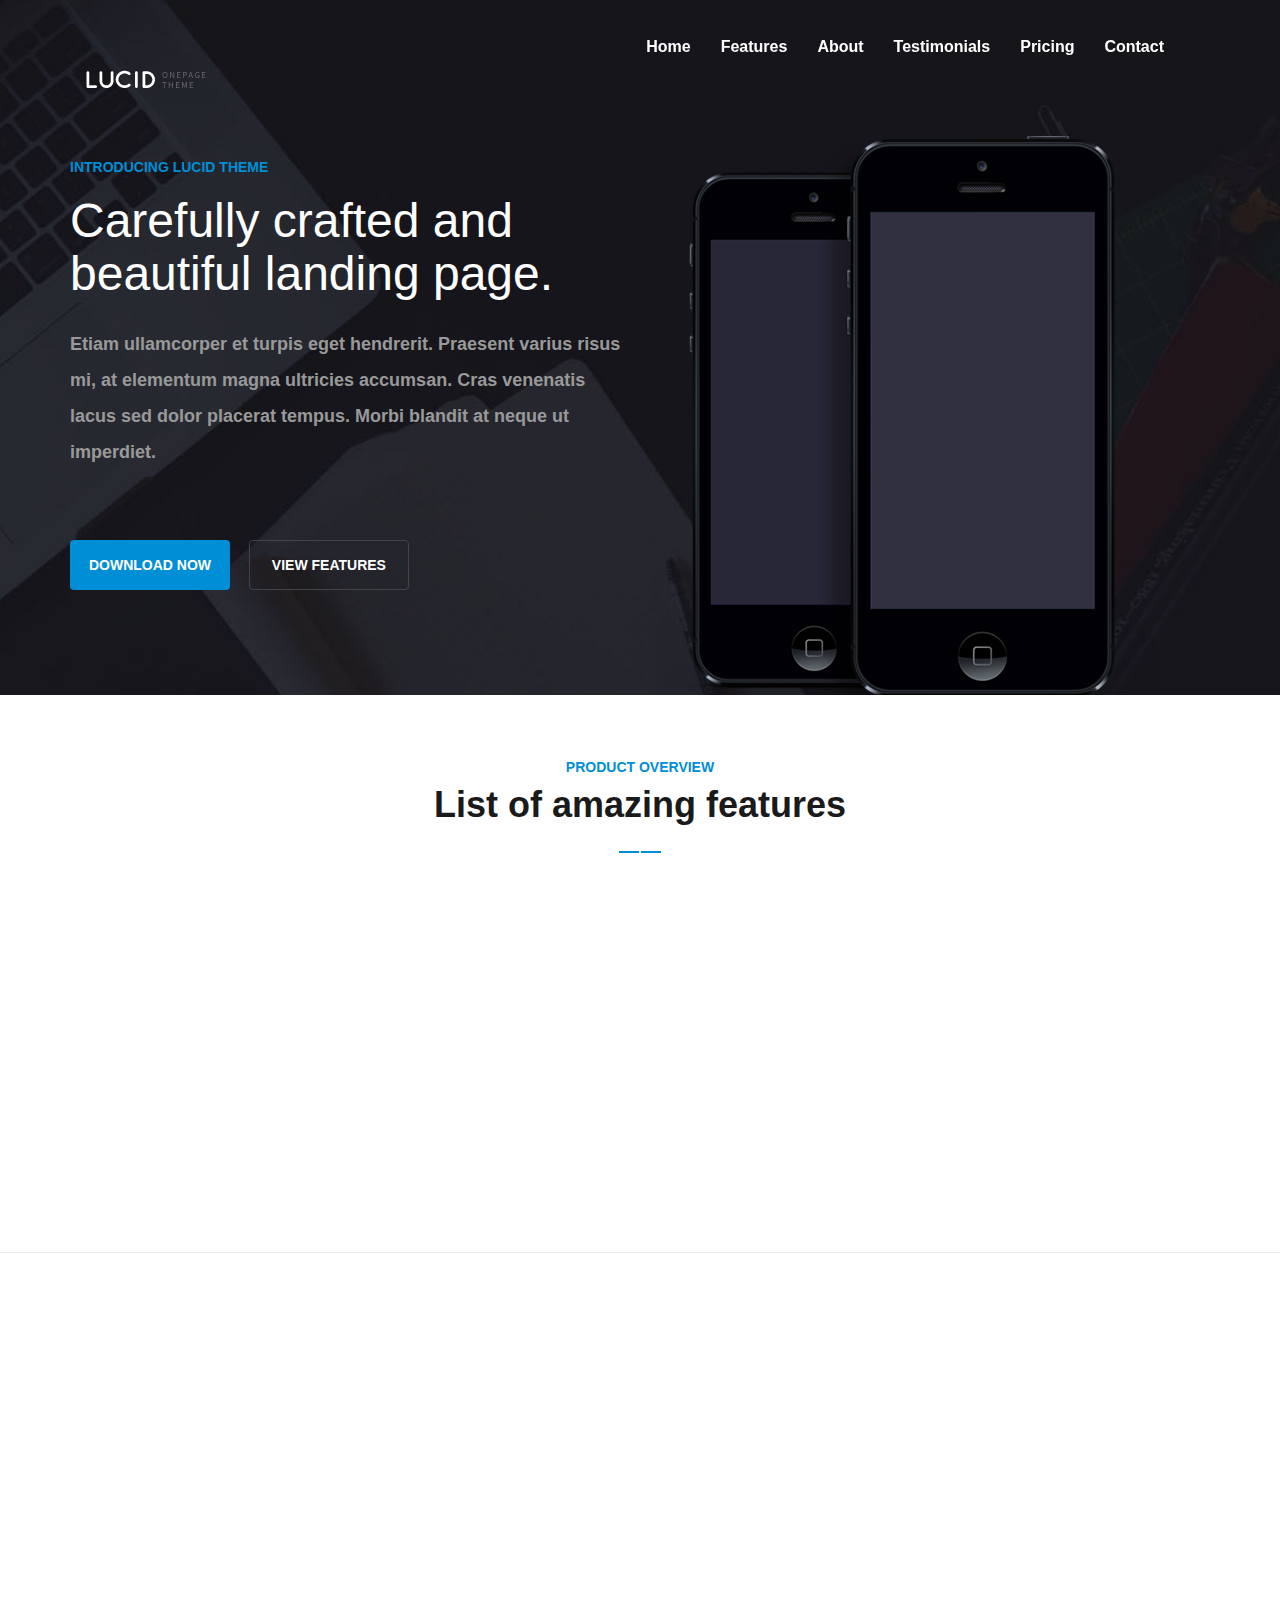
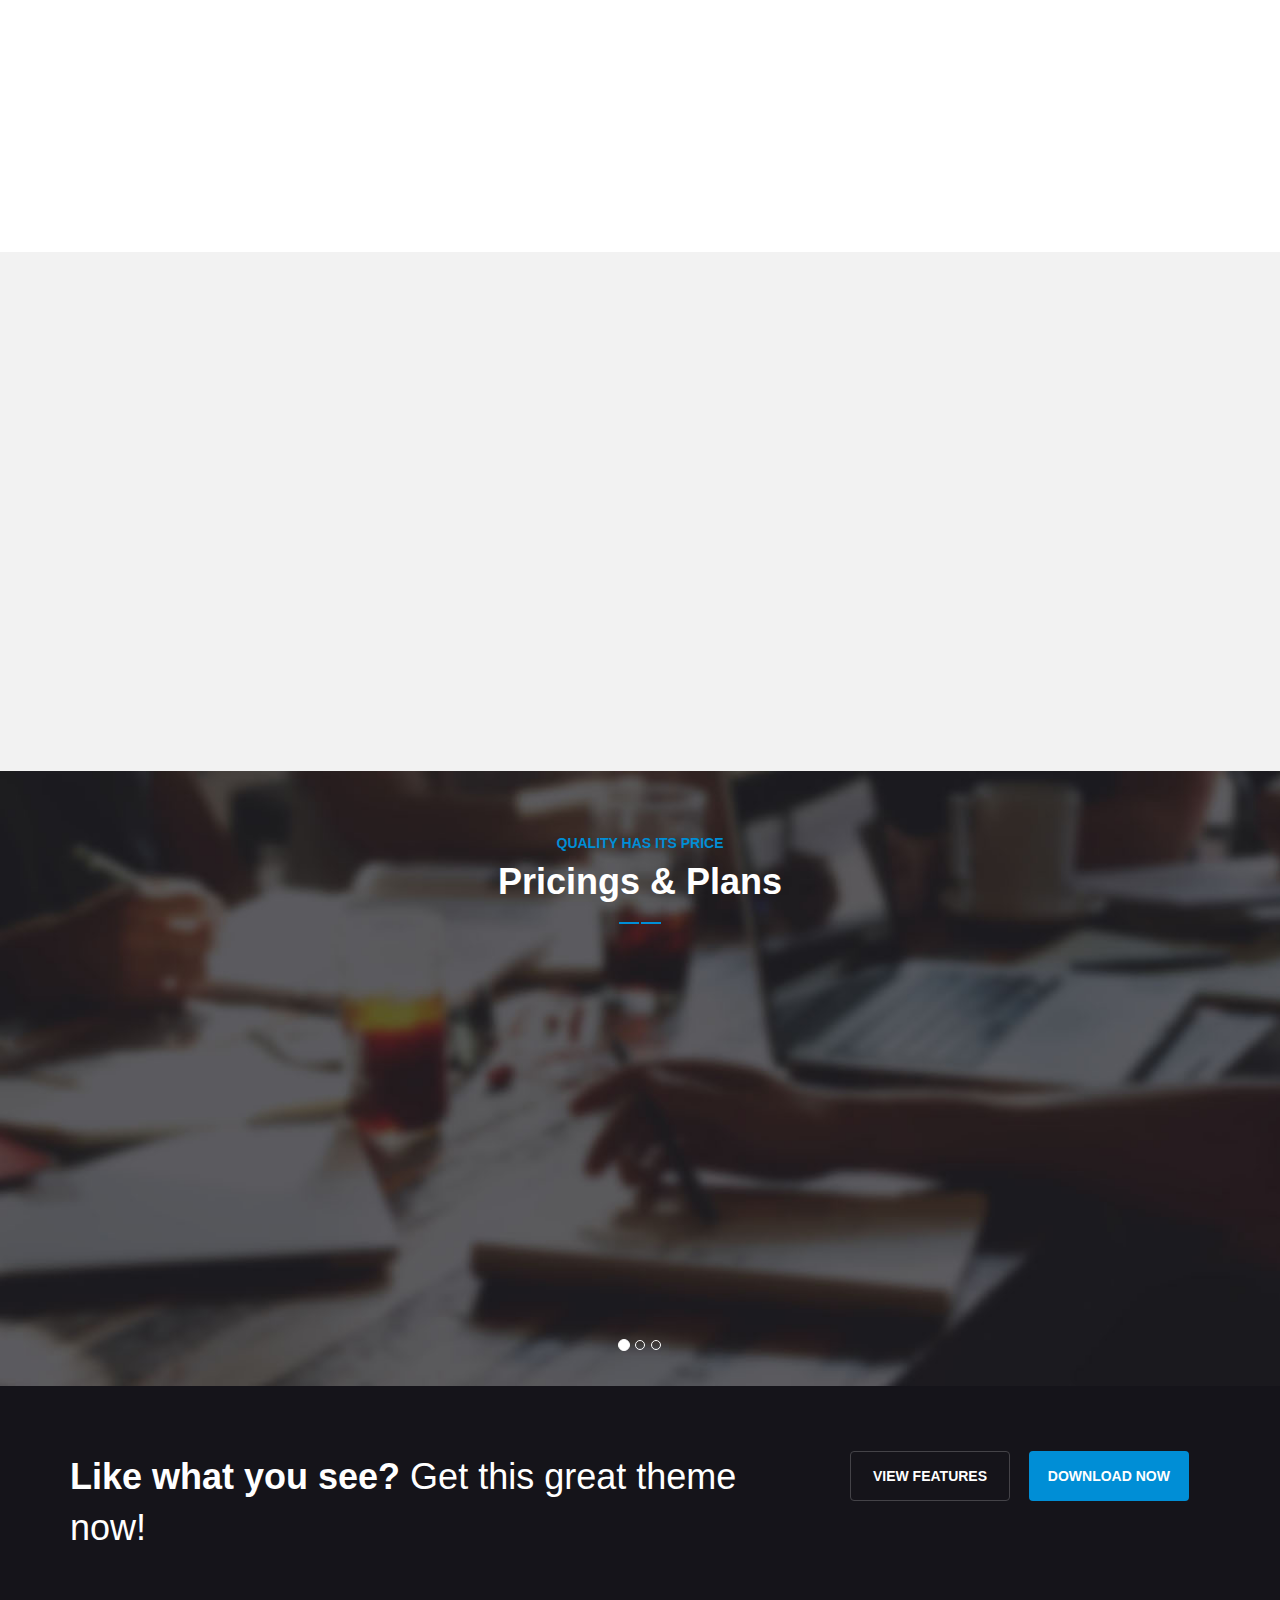
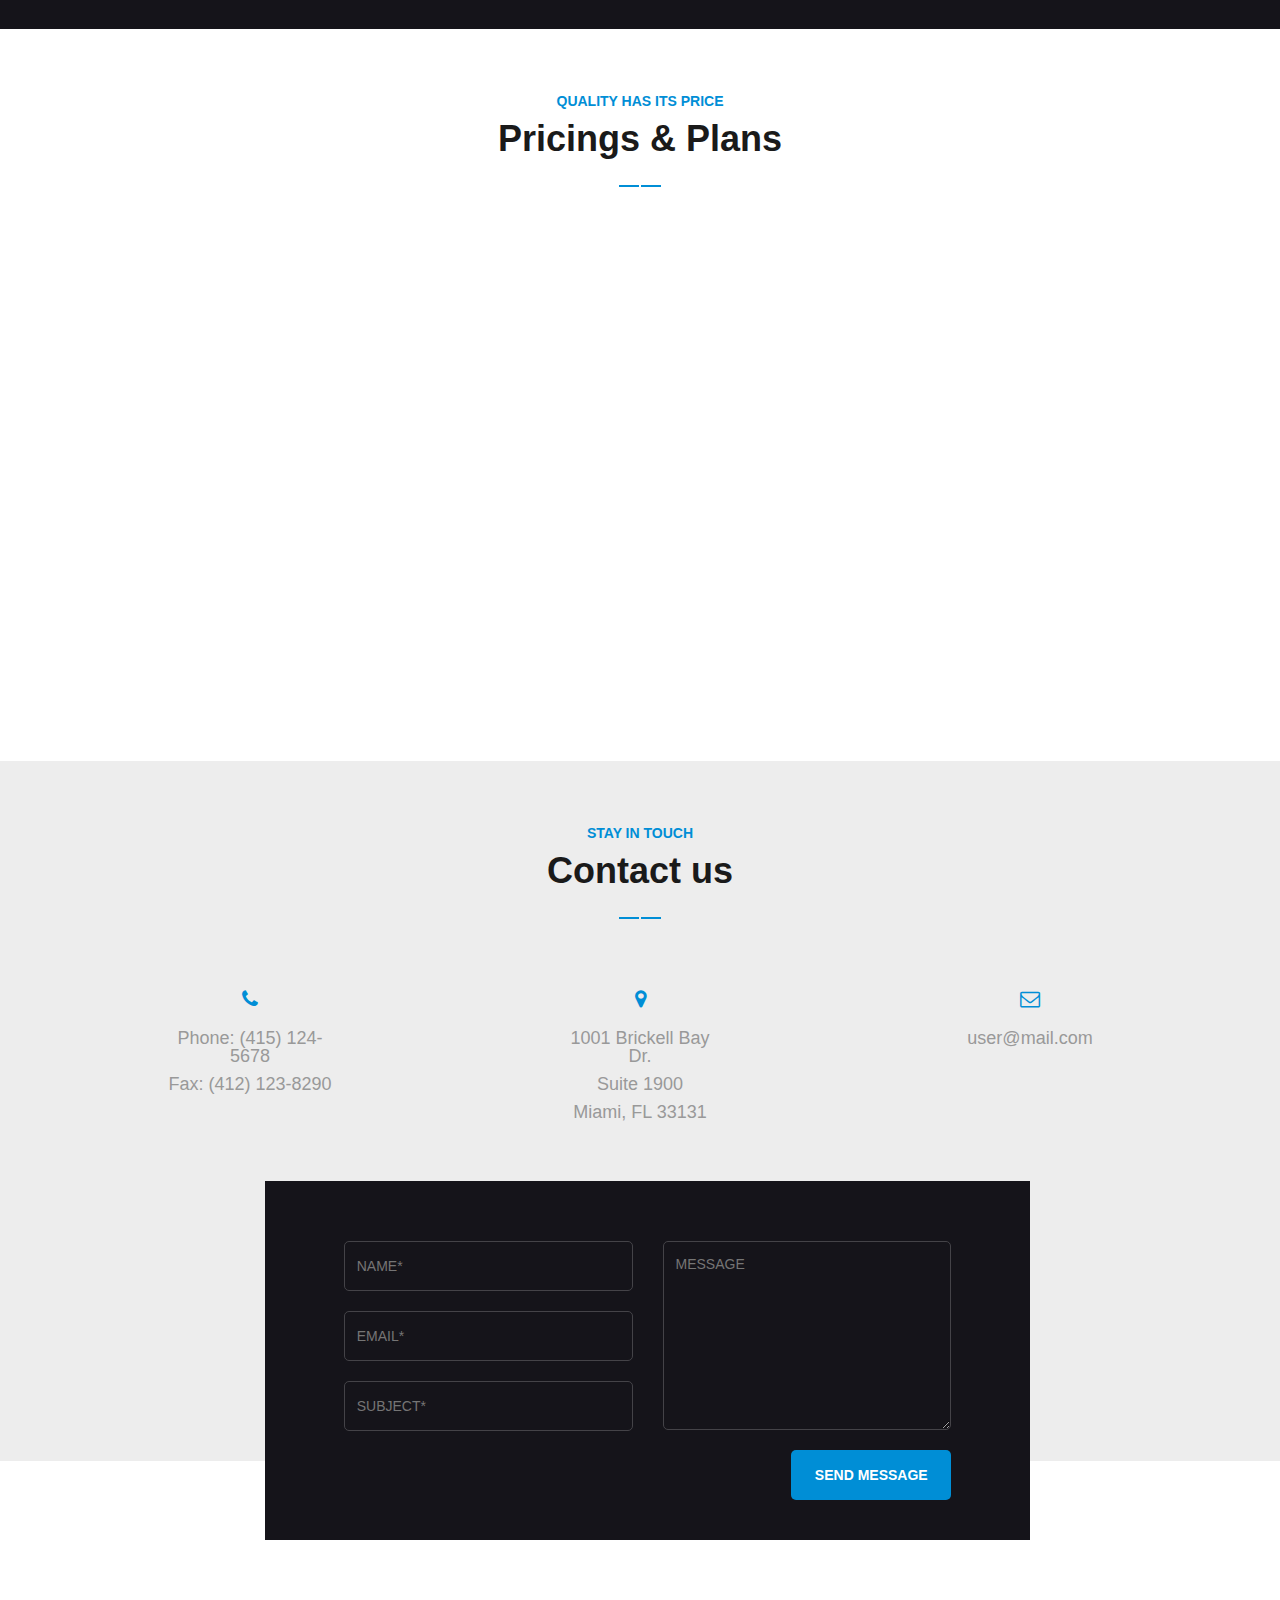
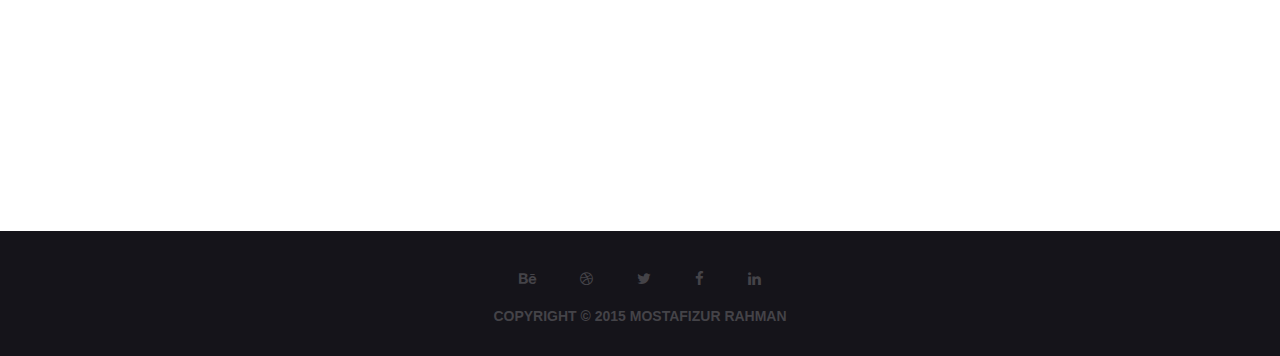
<file: Example/index.html>
<!DOCTYPE html>
<html lang="en">
<head>
	<meta charset="UTF-8">
	<meta name="viewport" content="width=device-width, initial-scale=1.0">
    <meta name="description" content="">
    <meta name="author" content="">
	<title>LUCID | HTML5 Responsive App Landing Page Template</title>
	<link rel="stylesheet" href="css/font-awesome.min.css">
	<link rel="stylesheet" href="css/bootstrap.min.css">
	<link rel="stylesheet" href="css/animate.min.css">
	<link rel="stylesheet" href="css/style.css">
	<link rel="stylesheet" href="css/responsive.css">
	<link href='http://fonts.googleapis.com/css?family=Open+Sans:600italic,400,800,700,300' rel='stylesheet' type='text/css'>
	<script src="js/modernizr.js"></script>
	<!--[if lt IE 9]>
      <script src="js/html5shiv.js"></script>
      <script src="js/respond.min.js"></script>
    <![endif]-->
</head>
<body>
	<!-- ====================================================
	header section -->
	<header class="top-header">
		<div class="container">
			<div class="row">
				<!-- nav starts here -->
				<div class="col-md-12">					
					<nav class="navbar navbar-default">
						<div class="container-fluid nav-bar">
						    <div class="navbar-header">
						      <button type="button" class="navbar-toggle collapsed" data-toggle="collapse" data-target="#bs-example-navbar-collapse-1">
						        <span class="sr-only">Toggle navigation</span>
						        <span class="icon-bar"></span>
						        <span class="icon-bar"></span>
						        <span class="icon-bar"></span>
						      </button>
						      <a href="index.html"><img src="img/logo.png" alt="" class="img-responsive logo"></a>
						    </div>
						    <div class="collapse navbar-collapse" id="bs-example-navbar-collapse-1">
						      <ul class="nav navbar-nav navbar-right">
						        <li><a href="#home">Home</a></li>
						        <li><a href="#features">Features</a></li>
						        <li><a href="#about">About</a></li>
						        <li><a href="#testimonials">Testimonials</a></li>
						        <li><a href="#pricing">Pricing</a></li>
						        <li><a href="#contact">Contact</a></li>
						      </ul>
						    </div>
						</div>
					</nav>
				</div>
			</div>
		</div>
	</header><!-- end of header section -->

	<!-- banner section starts here -->
	<section class="banner" id="home">
		<div class="container">
			<div class="row">
				<div class="col-xs-6 wow fadeInLeft animated">
					<h3>introducing lucid theme</h3>
					<h1>Carefully crafted and beautiful landing page.</h1>
					<p>Etiam ullamcorper et turpis eget hendrerit. Praesent varius risus mi, at elementum magna ultricies accumsan. Cras venenatis lacus sed dolor placerat tempus. Morbi blandit at neque ut imperdiet.</p>
					<button class="download-btn">download now</button>
					<button class="features-btn">view features</button>
				</div>
				<div class="col-xs-6 banner-img wow fadeInRight animated">
					<img class="img-responsive" src="img/verticle-phone.png" alt="">
				</div>
			</div>
		</div>
	</section><!-- end of banner section -->

	<!-- feature sectiona -->
	<section class="features text-center" id="features">
		<div class="container">
			<div class="row">
				<h4>product overview</h4>
				<h2>List of amazing features</h2>
				<img class="img-responsive" src="img/daag.png" alt="">
				<div class="col-md-3 wow zoomIn animated">
					<i class="fa fa-desktop"></i>
					<h3>Responsive</h3>
					<p>Fusce fermentum placerat magna ac pharetra. Aliquam euismod elit non ipsum lacinia consectetur.</p>
				</div>
				<div class="col-md-3 wow zoomIn animated">
					<i class="fa fa-cog"></i>
					<h3>Customizable</h3>
					<p>Fusce fermentum placerat magna ac pharetra. Aliquam euismod elit non ipsum lacinia consectetur.</p>
				</div>
				<div class="col-md-3 wow zoomIn animated">
					<i class="fa fa-facebook"></i>
					<h3>Lovely design</h3>
					<p>Fusce fermentum placerat magna ac pharetra. Aliquam euismod elit non ipsum lacinia consectetur.</p>
				</div>
				<div class="col-md-3 wow zoomIn animated">
					<i class="fa fa-mobile"></i>
					<h3>Mobile Friendly</h3>
					<p>Fusce fermentum placerat magna ac pharetra. Aliquam euismod elit non ipsum lacinia consectetur.</p>
				</div>
			</div>
		</div>
	</section><!-- end of features section -->
	<hr>
	<!-- details section -->
	<section class="details" id="about">
		<div class="container">
			<div class="row">
				<div class="col-md-5 col-xs-6 col-sm-6 wow slideInUp animated">
					<img class="img-responsive details-phone" src="img/verticle-phone.png" alt="">
				</div>
				<div class="col-md-6 col-md-offset-1 col-xs-6 col-sm-6 wow slideInUp animated">
					<h4>dip into the details</h4>
					<h2>Beautiful on every device</h2>
					<img class="img-responsive" src="img/daag.png" alt="">
					<p>Duis sed odio sit amet nibh vulputate cursus a sit amet mauris. Morbi accumsan ipsum velit. Nam nec tellus a odio tincidunt auctor a ornare odio. Sed non  mauris vitae erat consequat auctor eu in elit. </p>
					<ul>
						<li><i class="fa fa-trophy"></i>Awesome design</li>
						<li><i class="fa fa-mobile"></i>Fully responsive</li>
						<li><i class="fa fa-bolt"></i> Retina ready</li>
						<li><i class="fa fa-tachometer"></i>Tons of features and easy to use</li>
					</ul>
				</div>
			</div>
		</div>
	</section><!-- end of details section -->

	<!-- features details section -->
	<section class="feature-detail">
		<div class="container">
			<div class="row">
				<div class="col-xs-5 wow fadeInLeft animated">
					<h4>dip into the details</h4>
					<h2>Super easy to customize</h2>
					<img src="img/daag.png" alt="">
					<p>Duis sed odio sit amet nibh vulputate cursus a sit amet mauris. Morbi accumsan ipsum velit. Nam nec tellus a odio tincidunt auctor a ornare odio. Sed non  mauris vitae erat consequat auctor eu in elit. Class aptent taciti sociosqu ad litora torquent per conubia nostra, per inceptos himenaeos.</p>
				</div>
				<div class="col-xs-7 horizontal-phone wow fadeInRight animated">
					<img class="img-responsive" src="img/laid-phone2.png" alt="phone">
				</div>
			</div>
		</div>
	</section><!-- end of features-detail section -->

	<!-- pricing-slide section starts here -->
	<section class="pricing-slide" id="testimonials">
		<div class="container">
			<div class="row">
				<div class="pricing-slide-heading text-center">
					<h4>quality has its price</h4>
					<h2>Pricings &amp; Plans</h2>
					<img class="img=responsive" src="img/daag.png" alt="">
				</div>
				<div class="the-pricing-slider">
					<div id="carousel-example-generic" class="carousel slide" data-ride="carousel">
					  <!-- Indicators -->
					  <ol class="carousel-indicators">
					    <li data-target="#carousel-example-generic" data-slide-to="0" class="active"></li>
					    <li data-target="#carousel-example-generic" data-slide-to="1"></li>
					    <li data-target="#carousel-example-generic" data-slide-to="2"></li>
					  </ol>
					  <!-- Wrapper for slides -->
					  <div class="carousel-inner" role="listbox">
					    <div class="item active">
						    <div class="col-md-6 col-xs-12 col-sm-6 wow zoomIn animated">
						      	<p>Once upon a time all the Rivers combined to protest against the action of the Sea in making their waters salt. “When we come to you,” said they to the Sea.</p>
						      	<div class="person">
						      		<img class="img-circle img-responsive" src="img/slider-img-1.jpg" alt="">
						      		<h6>John Doe</h6>
						      		<h5>CEO, THE RIVERS COMPANY</h5>
						      	</div>
						    </div>
						    <div class="col-md-6 col-xs-12 col-sm-6 wow zoomIn animated">
						      	<p>A shoe is not only a design, but it's a part of your body language, the way you walk. The way you're going to move is quite dictated by your shoes.</p>
						      	<div class="person">
						      		<img class="img-circle img-responsive" src="img/slider-img-2.jpg" alt="">
						      		<h6>Dean Winchester</h6>
						      		<h5>UX DESIGNER, GOOGLE INC.</h5>
						      	</div>
						    </div>
					    </div>
					    <div class="item">
						    <div class="col-md-6 col-xs-12 col-sm-6 wow zoomIn animated">
						      	<p>Once upon a time all the Rivers combined to protest against the action of the Sea in making their waters salt. “When we come to you,” said they to the Sea.</p>

						      	<div class="person">
						      		<img class="img-circle img-responsive" src="img/slider-img-3.jpg" alt="">
						      		<h6>John Doe</h6>
						      		<h5>CEO, THE RIVERS COMPANY</h5>
						      	</div>
						    </div>
						    <div class="col-md-6 col-xs-12 col-sm-6 wow zoomIn animated">
						      	<p>A shoe is not only a design, but it's a part of your body language, the way you walk. The way you're going to move is quite dictated by your shoes.</p>
						      	<div class="person">
						      		<img class="img-circle img-responsive" src="img/slider-img-5.jpg" alt="">
						      		<h6>Dean Winchester</h6>
						      		<h5>UX DESIGNER, GOOGLE INC.</h5>
						      	</div>
						    </div>
					    </div>
					    <div class="item">
						    <div class="col-md-6 col-xs-12 col-sm-6 wow zoomIn animated">
						      	<p>Once upon a time all the Rivers combined to protest against the action of the Sea in making their waters salt. “When we come to you,” said they to the Sea.</p>
						      	<div class="person">
						      		<img class="img-circle img-responsive" src="img/slider-img-4.jpg" alt="">
						      		<h6>John Doe</h6>
						      		<h5>CEO, THE RIVERS COMPANY</h5>
						      	</div>
						    </div>
						    <div class="col-md-6 col-xs-12 col-sm-6 wow zoomIn animated">
						      	<p>A shoe is not only a design, but it's a part of your body language, the way you walk. The way you're going to move is quite dictated by your shoes.</p>
						      	<div class="person">
						      		<img class="img-circle img-responsive" src="img/slider-img-6.jpg" alt="">
						      		<h6>Dean Winchester</h6>
						      		<h5>UX DESIGNER, GOOGLE INC.</h5>
						      	</div>
						    </div>
					    </div>						   
					  </div>
					</div>
				</div>
			</div>
		</div>
	</section><!-- end of pricing-slide section -->

	<!-- find section -->
	<section class="download">
		<div class="container">
			<div class="row">
				<div class="col-md-8 col-sm-8">
					<p><span>Like what you see? </span>Get this great theme now!</p>
				</div>
				<div class="col-md-4 col-sm-4">
					<button class="features-btn">view features</button>
					<button class="download-btn">download now</button>
				</div>
			</div>
		</div>
	</section><!-- end of find section -->

	<!-- price-plan section -->
	<section class="price-plan text-center" id="pricing">
		<div class="container">
			<div class="row">
				<div class="pricing-heading">
					<h4>quality has its price</h4>
					<h2>Pricings &amp; Plans</h2>
					<img class="img-responsive" src="img/daag.png" alt="">
				</div>
				<div class="pricing-tables">
					<div class="col-md-3 col-sm-6 wow zoomIn animated">
						<div class="single-table free">
							<div class="table-heading">
								<h3>FREE</h3>
							</div>
							<div class="table-price">
								<h5><span>$</span>0</h5>
								<p>/per month</p>
							</div>
							<div class="table-description">
								<p>Fusce fermentum placerat magna ac pharetra. Aliquam euismod elit non ipsum <a href="#">lacinia</a> consectetur.</p>
								<button>ORDER NOW</button>
							</div>
						</div>
					</div>
					<div class="col-md-3 col-sm-6 wow zoomIn animated">
						<div class="single-table personal">
							<div class="table-heading">
								<h3>Personal</h3>
							</div>
							<div class="table-price">
								<h5><span>$</span>25</h5>
								<p>/per month</p>
							</div>
							<div class="table-description">
								<p>Fusce fermentum placerat magna ac pharetra. Aliquam euismod elit non ipsum <a href="#">lacinia</a> consectetur.</p>
								<button>ORDER NOW</button>
							</div>
						</div>
					</div>
					<div class="col-md-3 col-sm-6 wow zoomIn animated">
						<div class="single-table business">
							<div class="table-heading">
								<h3>Business</h3>
							</div>
							<div class="table-price business-price">
								<h5><span>$</span>50</h5>
								<p>/per month</p>
							</div>
							<div class="table-description">
								<p>Fusce fermentum placerat magna ac pharetra. Aliquam euismod elit non ipsum <a href="#">lacinia</a> consectetur.</p>
								<button>ORDER NOW</button>
							</div>
						</div>
					</div>
					<div class="col-md-3 col-sm-6 wow zoomIn animated">
						<div class="single-table ultimate">
							<div class="table-heading">
								<h3>Ultimate</h3>
							</div>
							<div class="table-price">
								<h5><span>$</span>99</h5>
								<p>/per month</p>
							</div>
							<div class="table-description">
								<p>Fusce fermentum placerat magna ac pharetra. Aliquam euismod elit non ipsum <a href="#">lacinia</a> consectetur.</p>
								<button>ORDER NOW</button>
							</div>
						</div>
					</div>
				</div>
			</div>
		</div>
	</section><!-- end of price-plan section -->

	<!-- contact section -->
	<section class="contact text-center" id="contact">
		<div class="container">
			<div class="row">
				<div class="contact-heading">
					<h4>stay in touch</h4>
					<h2>Contact us</h2>
					<img class="img-responsive" src="img/daag.png" alt="">
				</div>
				<div class="col-md-2 col-md-offset-1 col-xs-4 col-sm-4">
					<i class="fa fa-phone"></i>
					<p>Phone: (415) 124-5678</p>
					<p>Fax: (412) 123-8290</p>
				</div>
				<div class="col-md-2 col-md-offset-2 col-xs-4 col-sm-4">
					<i class="fa fa-map-marker"></i>
					<p>1001 Brickell Bay Dr.</p>
					<p>Suite 1900 </p>
					<p>Miami, FL 33131</p>
				</div>
				<div class="col-md-2 col-md-offset-2 col-xs-4 col-sm-4 clearfix">
					<i class="fa fa-envelope-o"></i>
					<p>user@mail.com</p>
				</div>
				<div class="col-md-8 col-md-offset-2 col-xs-12 col-sm-12">
					<article class="contact-form">
						<form action="contact">
							<div class="col-md-5 col-md-offset-1 contact-form-left">
								<input class="name" type="text" placeholder="NAME*">
								<input class="email" type="email" placeholder="EMAIL*">
								<input class="subject" type="text" placeholder="SUBJECT*">
							</div>
							<div class="col-md-5 contact-form-right text-right">
								<textarea class="message" name="message" id="message" cols="30" rows="10" placeholder="MESSAGE"></textarea>
								<input type="submit" class="submit-btn" value="send message">
							</div>
						</form>
					</article>
				</div>
			</div>
		</div>
	</section><!-- end of contact section -->

	<!-- google map api -->
	<div class="map">
		<div class="container-fluid">
			<div class="row">
				<div id="map"></div> <!-- api map -->
			</div>
		</div>
	</div>
		
	<!-- footer starts here -->
	<footer class="footer text-center">
		<div class="container">
			<div class="row">
				<div class="col-md-12">
					<div class="icons">
						<a href=""><i class="fa fa-behance"></i></a>
						<a href=""><i class="fa fa-dribbble"></i></a>
						<a href=""><i class="fa fa-twitter"></i></a>
						<a href=""><i class="fa fa-facebook"></i></a>
						<a href=""><i class="fa fa-linkedin"></i></a>
					</div>
					<p>COPYRIGHT &copy; 2015 Mostafizur Rahman</p>
				</div>
			</div>
		</div>
	</footer>

	<!-- script tags
	============================================================= -->
	<script src="js/jquery-2.1.1.js"></script>
	<script src="js/smoothscroll.js"></script>
	<script src="js/bootstrap.min.js"></script>
	<script src="js/custom.js"></script>
	<script src="js/wow.js"></script>
	<script src="http://maps.google.com/maps/api/js?sensor=true"></script>
	<script src="js/gmaps.js"></script>
	<script>
	    var map = new GMaps({
	      el: '#map',
	      lat: -12.043333,
	      lng: -77.028333
	    });
	</script>
</body>
</html>
</file>
<file: Example/css/responsive.css>
/* sm */
 @media (min-width: 768px) and (max-width: 991px) {
	.banner h3 {
	  font-size: 13px;
	  margin-top: 120px;
	}
	.banner h1 {
	  font-size: 30px;
	}
	.banner p {
	  font-size: 15px;
	  margin-top: 20px;
	}
	.pricing-slide p {
	  font-size: 20px;
	  margin-top: 50px;
	}
	.item img {
	  margin-bottom: 120px;
	}
	.download p {
	  font-size: 25px;
	  padding: 30px 0;
	}
	.download button{
		margin-top: 13px;
		margin-bottom: 0;
		margin-left: 16px;
	}
	.contact {
	  height: 950px;
	}
}
/* xs */
@media (min-width: 480px) and (max-width: 767px) {
	.banner h3 {
	  font-size: 11px;
	  margin-top: 105px;
	}
	.banner h1 {
	  font-size: 25px;
	}
	.banner p {
	  font-size: 14px;
	  margin-top: 17px;
	}
	.download-btn {
	  width: 130px;
	  height: 40px;
	  font-size: 12px;
	  margin-top: 30px;
	}
	.features-btn {
	  width: 130px;
	  height: 40px;
	  font-size: 12px;
	  margin-top: 30px;
	}
	h2 {
	  font-size: 25px;
	  margin-bottom: 20px;
	}
	.contact {
	  height: 900px;
	}
	h4 {
	  font-size: 12px;
	  margin-top: 40px;
	}
	.features p {
	  font-size: 15px;
	  margin-bottom: 40px;
	}
	.features h3 {
	  font-size: 20px;
	}
	.details p {
	  font-size: 14px;
	  margin: 20px 0;
	}
		.details ul li {
	  font-size: 14px;
	}
	.feature-detail h4 {
	  margin-top: 50px;
	}
	.feature-detail p {
	  font-size: 13px;
	  margin-top: 10px;
	}
	.pricing-slide p {
	  font-size: 16px;
	  margin-top: 35px;
	  margin-bottom: 20px;
	}
	.item h6 {
	  font-size: 13px;
	}
	.item h5 {
	  font-size: 12px;
	}
	.item img {
	  margin-bottom: 95px;
	}
	.download p {
	  font-size: 24px;
	  padding: 30px 0;
	}
	.download button{
		margin-top: 0;
		margin-bottom: 20px;
	}
	.contact p {
	  font-size: 14px;
	}
	.contact-heading img {
	  margin-bottom: 25px;
	}
}
/* XS Portrait */
@media (max-width: 479px) {
	.banner h3 {
	  font-size: 11px;
	  margin-top: 100px;
	}
	.banner h1 {
	  font-size: 24px;
	  margin-top: 0;
	}
	.banner p {
	  font-size: 12px;
	  margin-top: 12px;
	  line-height: 1;
	}
	.download-btn {
	  width: 80px;
	  height: 29px;
	  font-size: 8px;
	  margin-top: 10px;
	  margin-right: 0px;
	  font-weight: 400;
	}
	.features-btn{
		width: 80px;
	  height: 29px;
	  font-size: 8px;
	  margin-top: 10px;
	  margin-right: 0px;
	  font-weight: 400;
	  margin-bottom: 25px;
	}
	h4 {
	  font-size: 10px;
	  margin-top: 30px;
	  font-weight: 600;
	}
	h2 {
	  font-size: 25px;
	  margin-bottom: 15px;
	}
	.features img {
	  margin-bottom: 35px;
	}
	.features i.fa {
	  font-size: 20px;
	  width: 80px;
	  height: 80px;
	}
	.features h3 {
  		font-size: 18px;
  	}
  	.features p {
	  font-size: 14px;
	  margin-bottom: 30px;
	}
	.details p {
	  font-size: 14px;
	  margin: 8px 0;
	}
	.details ul li {
  		font-size: 9px;
  	}
  	.details ul li i.fa {
		  font-size: 16px;
		  height: 20px;
		  width: 20px;
	}
	.feature-detail h4 {
  		margin-top: 40px;
  	}
  	.feature-detail p {
	  font-size: 12px;
	  margin-top: 10px;
	}
	.pricing-slide p {
	  font-size: 14px;
	  margin-top: 25px;
	  margin-bottom: 15px;
	}
	.item h5 {
  		font-size: 10px;
  	}
	.item h6 {
  		font-size: 12px;
  	}
  	.item img {
	  margin-right: 10px;
	  margin-bottom: 21px;
	}
	.download p {
	  font-size: 20px;
	  padding: 25px 0;
	}
	.download button {
	  margin-bottom: 35px;
	  margin-top: 0;
	}
	.price-plan img {
	  margin-bottom: 25px;
	}
	.contact-heading img {
	  margin-bottom: 5px;
	}
	.contact p {
  		font-size: 10px;
  	}
  	.contact-form{
  		margin-top: 10px;
  	}
  	.footer i.fa{
  		padding: 15px;
  	}
  	.footer p{
  		font-size: 12px;
  	}
}
</file>
<file: Example/css/style.css>
/*******
*
*
* Author Name : Mostafizur Rahman
* Author URI : http://mostafiz.me/
* Descripion : This is a responsive Bootstrap responsive app landing page developed by Mostafizur Rahman
* Template URI : http://mostafiz.me/demo/lucid/
* Version : 1.1
*
*
*******/
body{
	margin: 0;
	padding: 0;
	font-family: 'Source Sans Pro', sans-serif;
	box-sizing: border-box;
}
li{
	list-style: none;
}
a:hover, a:visited, a{
	text-decoration: none;
}
h4{
	font-size: 14px;
	color: #008ed6;
	text-transform: uppercase;
	margin-top: 65px;
	font-weight: 700;
}
h2{
	font-size: 36px;
	color: #1a1a1a;
	font-weight: 600;
	margin-bottom: 25px;
	margin-top: 0;
}

/*header area*/
.top-header{
	background:transparent;
	position: fixed;
	width: 100%;
	z-index: 999;
		transition: all .7s ease 0s;
	-webkit-transition: all .7s ease 0s;
	-moz-transition: all .7s ease 0s;
	-o-transition: all .7s ease 0s;
	-ms-transition: all .7s ease 0s;
}
.top-header img.logo{
	margin-top: 0;
	transition: all .7s ease 0s;
	-webkit-transition: all .7s ease 0s;
	-moz-transition: all .7s ease 0s;
	-o-transition: all .7s ease 0s;
	-ms-transition: all .7s ease 0s;
}
.navbar-default {
  background-color: transparent;
  border-color: transparent;
  margin-bottom: 0;
}
.nav-bar{
	margin-top: 28px;
	transition: all .7s ease 0s;
	-webkit-transition: all .7s ease 0s;
	-moz-transition: all .7s ease 0s;
	-o-transition: all .7s ease 0s;
	-ms-transition: all .7s ease 0s;
}
.navbar-toggle span{
	color: #fff;
}
ul.nav{
	margin: 0;
	padding: 0;
}
.navbar-default .navbar-nav>li>a {
 	font-size: 16px;
	color: #fff;
	text-transform: capitalize;
	transition: all .7s ease 0s;
	-webkit-transition: all .7s ease 0s;
	-moz-transition: all .7s ease 0s;
	-o-transition: all .7s ease 0s;
	-ms-transition: all .7s ease 0s;
	padding: 8px 0;
	margin:0 15px;
	font-weight: 600;
}
.navbar-default .navbar-nav>li>a:hover{
	color: #fff;
	border-bottom: 2px solid #008ed6;
}
.navbar-default .navbar-nav>li>a.active{
	color: #fff;
	border-bottom: 2px solid #008ed6;
}
.navbar-default .navbar-toggle {
  border-color: #fff;
}

/*banner area*/
.banner{
	background: url(../img/banner.jpg);
	background-repeat: no-repeat;
	background-position: center;
	overflow: hidden;
	-webkit-background-size: cover;
	background-size: cover;
}
.banner h3{
	font-size: 14px;
	color: #008ed6;
	text-transform: uppercase;
	margin-top: 160px;
	font-weight: 700;
}
.banner h1{
	font-size: 48px;
	color: #fff;
}
.banner p{
	font-size: 18px;
	color: #999999;
	margin-top: 25px;
	line-height: 2;
	font-weight: 600;
}
.download-btn{
	width: 160px;
	height: 50px;
	background: #008ed6;
	color: #fff;
	text-transform: uppercase;
	font-size: 14px;
	border-radius: 4px;
	border:0;
	margin-top: 60px;
	margin-right: 15px;
	font-weight: 600;
}
.features-btn{
	width: 160px;
	height: 50px;
	border-radius: 4px;
	border: 1px solid #444348;
	text-transform: uppercase;
	color: #fff;
	background: transparent;
	font-size: 14px;
	margin-top: 60px;
	margin-bottom: 105px;
	font-weight: 600;
}
.banner-img{
	position: relative;
}
.banner img{
	position: absolute;
	margin-top:125px;
}

/*features area*/
.features img{
	margin:auto;
	display: block;
	margin-bottom: 50px;
}
.features i.fa{
	font-size: 25px;
	color: #008ed6;
	font-weight: 700;
	width: 100px;
	  height: 100px;
	  border: 1px solid #e1e1e1;
	  line-height: 4;
	  border-radius: 50%;
	  cursor: pointer;
	  transition: all .7s ease 0s;
	  -webkit-transition: all .7s ease 0s;
	  -moz-transition: all .7s ease 0s;
	  -o-transition: all .7s ease 0s;
	  -ms-transition: all .7s ease 0s;
}
.features i.fa:hover{
	color: #fff;
	background: #008DD5;
}
.features h3{
	font-size: 24px;
	color: #1a1a1a;
}
.features p{
	font-size: 18px;
	color: #999999;
	margin-bottom: 70px;
}
/*details area*/
.details-phone{
	margin-top: 50px;
}
.details p{
	font-size: 18px;
	color: #999999;
	margin: 30px 0;
}
.details ul{
	margin: 0;
	padding: 0;
}
.details ul li{
	font-size: 18px;
	color: #1b1b1b;
}
.details ul li i.fa{
	font-size: 20px;
	color: #008ed6;
	height: 30px;
	width: 30px;
}

/*feature-detail area*/
.feature-detail{
	background: #f2f2f2;
}
.feature-detail h4{
	margin-top: 120px;
}
.feature-detail h2{
	margin-bottom: 10px;
}
.feature-detail p{
	font-size: 18px;
	color: #999999;
	margin-top: 20px;
}
.horizontal-phone img{
	margin:30px 0;
}

/*pricing-slide area*/
.pricing-slide{
	background: url(../img/paralax.jpg);
	background-repeat: no-repeat;
	background-position: fixed;
	-webkit-background-size: cover;
	background-size: cover;
}
.pricing-slide h2{
	margin-bottom: 10px;
	color: #fff;
}
.pricing-slide p{
	font-size: 24px;
	color: #fff;
	font-style: italic;
	font-weight: 300;
	margin-top: 60px;
	margin-bottom: 25px;
}
.item img{
	float: left;
	margin-right: 20px;
	margin-bottom: 200px;
}
.item h5{
	font-size: 14px;
	color: #fff;
	font-weight: 700;
	text-transform: uppercase;
}
.item h6{
	font-size: 16px;
	color: #fff;
	padding-top: 12px;
}
/*download area*/
.download{
	background: #15141a;
}
.download p{
	font-size: 36px;
	color: #fff;
	font-weight: 300;
	padding: 65px 0;
}
.download p span{
	font-weight: 700;
}
.download button{
	margin: 65px 0;
}
.download button.download-btn{
	margin-left: 15px;
}
/*price-plan area*/
.price-plan img{
	margin:auto;
	margin-bottom: 70px;
}
.single-table{
	border: 1px solid #e0e0e0;
	margin-bottom: 60px;
}
.single-table h3{
	font-size: 24px;
	color: #1a1a1a;
	border-bottom: 1px solid #e0e0e0;
	padding: 18px;
	line-height: 1;
	margin-top: 0;
	text-transform: uppercase;
	margin-bottom: 0;
	transition:all .5s ease 0s;
	-webkit-transition:all .5s ease 0s;
	-moz-transition:all .5s ease 0s;
	-o-transition:all .5s ease 0s;
	-ms-transition:all .5s ease 0s;
}
.table-price{
	position: relative;
	border-bottom: 1px solid #e0e0e0;
	display: block;
	transition:all .5s ease 0s;
	-webkit-transition:all .5s ease 0s;
	-moz-transition:all .5s ease 0s;
	-o-transition:all .5s ease 0s;
	-ms-transition:all .5s ease 0s;
}
.table-price h5{
	font-size: 60px;
	font-weight: 600;
	color: #1a1a1a;
	line-height: 1;
	margin-bottom: 0;
	margin-top: 0;
	padding-top: 17px;
	transition:all .5s ease 0s;
	-webkit-transition:all .5s ease 0s;
	-moz-transition:all .5s ease 0s;
	-o-transition:all .5s ease 0s;
	-ms-transition:all .5s ease 0s;
}
.table-price h5 span{
	position: absolute;
	font-size: 25px;
	top: 21%;
	left: 34%;
	font-weight: 600;
}
.table-price p{
  font-size: 18px;
  color: #999999;
  line-height: 1;
  margin-bottom: 22px;
  transition:all .5s ease 0s;
	-webkit-transition:all .5s ease 0s;
	-moz-transition:all .5s ease 0s;
	-o-transition:all .5s ease 0s;
	-ms-transition:all .5s ease 0s;
}
.table-description p{
	font-size: 18px;
	color: #999999;
	padding: 40px 20px;
	margin-bottom: 0;
	transition:all .5s ease 0s;
	-webkit-transition:all .5s ease 0s;
	-moz-transition:all .5s ease 0s;
	-o-transition:all .5s ease 0s;
	-ms-transition:all .5s ease 0s;
}
.table-description a{
	color: #008ed6;
	transition:all .5s ease 0s;
	-webkit-transition:all .5s ease 0s;
	-moz-transition:all .5s ease 0s;
	-o-transition:all .5s ease 0s;
	-ms-transition:all .5s ease 0s;
}
.table-description button{
	width: 160px;
	height: 50px;
	border:1px solid #e0e0e0;
	color: #008ed6;
	border-radius: 4px;
	background: transparent;
	margin-bottom: 30px;
	font-weight: 700;
	transition:all .5s ease 0s;
	-webkit-transition:all .5s ease 0s;
	-moz-transition:all .5s ease 0s;
	-o-transition:all .5s ease 0s;
	-ms-transition:all .5s ease 0s;
}
.free h5 span{
	left: 39%;
}
.business h3{
	color: #008ed6;
}
.business-price{
	background: #008ed6;
}
.business-price p{
	color: #fff;
}
.business button{
	background: #008ed6;
	color: #fff;
	border:0;
}
.business h5{
	color: #fff;
}
.single-table:hover.single-table h3{
	color: #008ed6;
}
.single-table:hover .table-description button{
	background: #008ed6;
	color: #fff;
	border:0;
}
.single-table:hover .table-price h5{
	color: #fff;
}
.single-table:hover .table-price p{
	color: #fff;
}
.single-table:hover .table-price{
	background: #008ed6;
}
/*contact area*/
.contact{
	background: #ededed;
	position: relative;
	height: 700px;
}
.contact-heading img{
	margin: auto;
	margin-bottom: 50px;
}
.contact i.fa{
	color: #008ed6;
	font-size: 20px;
	padding: 20px;
}
.contact p{
	font-size: 18px;
	color: #999999;
	line-height: 1;
}
.contact-form{
	background: #15141a;
	overflow: hidden;
	z-index: 222;
	position: absolute;
	margin-top: 50px;
}
.contact-form-left, .contact-form-right{
	margin-top: 60px;
}
.contact-form-left input{
	width: 100%;
	height: 50px;
	padding: 12px;
	border-radius: 5px;
	border:1px solid #444348;
	margin-bottom: 20px;
	background: transparent;
	color: #fff;
}
.contact-form textarea{
	width: 100%;
	height: 189px;
	border-radius: 5px;
	border:1px solid #444348;
	margin-bottom: 15px;
	background: transparent;
	padding: 12px;
	color: #fff;
}
.contact-form-right input{
	width: 160px;
	height: 50px;
	color: #fff;
	text-transform: uppercase;
	font-size: 14px;
	font-weight: 700;
	background: #008ed6;
	border-radius: 5px;
	border:0;
	margin-bottom: 40px;
}
/*map section*/
#map{
	width: 100%;
	height: 370px;
	pointer-events: none;
}
/*footer section*/
.footer{
	background: #15141a;
}
.footer i.fa{
	font-size: 15px;
	padding: 20px;
	color: #444348;
	margin-top: 20px;
}
.footer i.fa:hover{
	color: #008ed6;
}
.footer p{
	font-size: 14px;
	color: #444348;
	text-transform: uppercase;
	font-weight: 600;
	margin-bottom: 30px;
}
</file>
